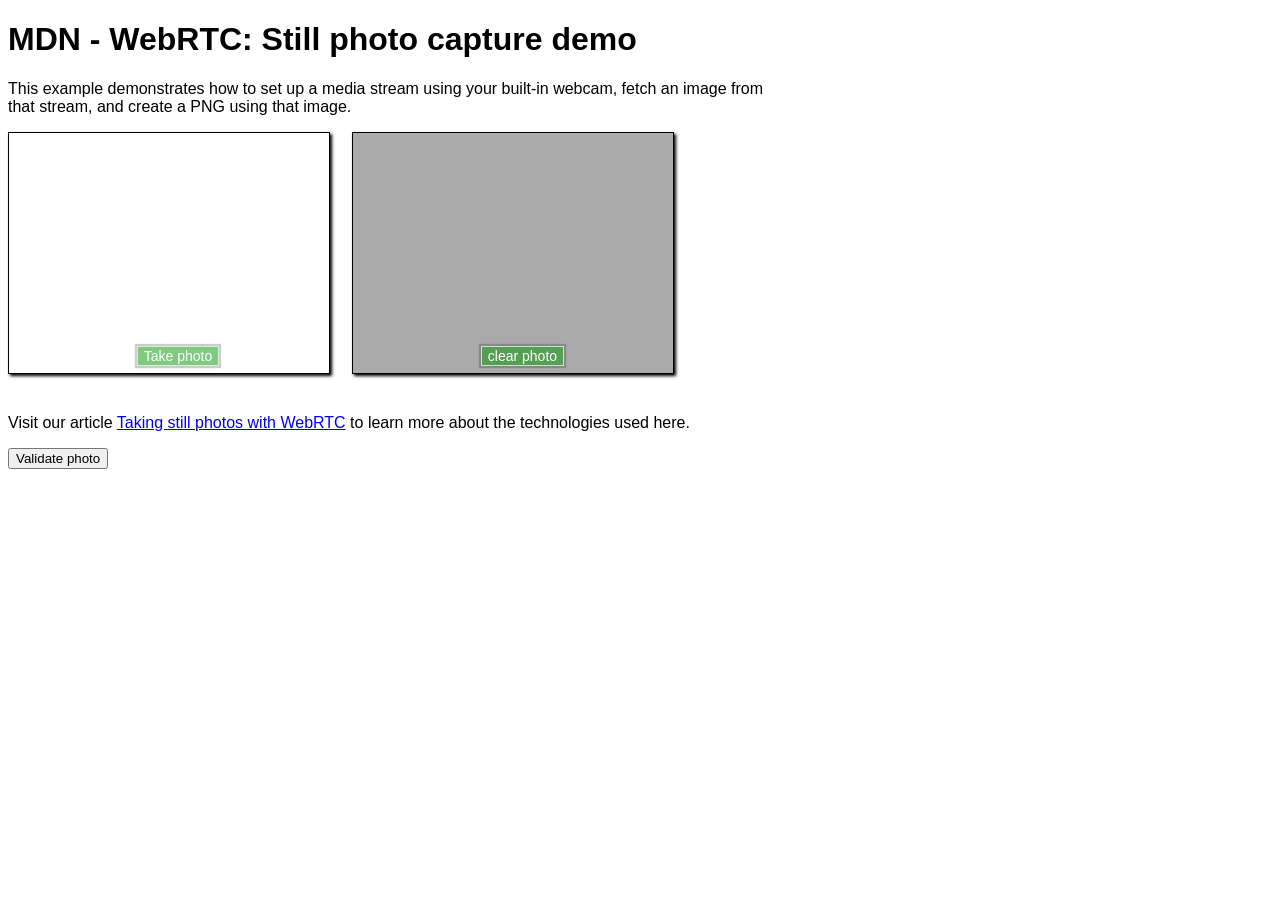
<file: frontend/index.html>
<!doctype html>
<html>
<head>
	<title>WebRTC: Still photo capture demo</title>
	<meta charset='utf-8'>
	<link rel="stylesheet" href="main.css" type="text/css" media="all">
	<script src="capture.js">
	</script>
</head>
<body>
<div class="contentarea">
	<h1>
		MDN - WebRTC: Still photo capture demo
	</h1>
	<p>
		This example demonstrates how to set up a media stream using your built-in webcam, fetch an image from that stream, and create a PNG using that image.
	</p>
  <div class="camera">
    <video id="video">Video stream not available.</video>
    <button id="startbutton">Take photo</button> 
  </div>
  <canvas id="canvas">
  </canvas>
  <div class="output">
    <img id="photo" alt="The screen capture will appear in this box."> 
	<button id="clearbutton">clear photo</button> 
  </div>
	<p>
		Visit our article <a href="https://developer.mozilla.org/en-US/docs/Web/API/WebRTC_API/Taking_still_photos"> Taking still photos with WebRTC</a> to learn more about the technologies used here.
	</p>
</div>
<div class="output">
	<button id="validatebutton" onclick="validate()">Validate photo</button>
	<div id="result"></div>
</div>
</body>
</html>
</file>
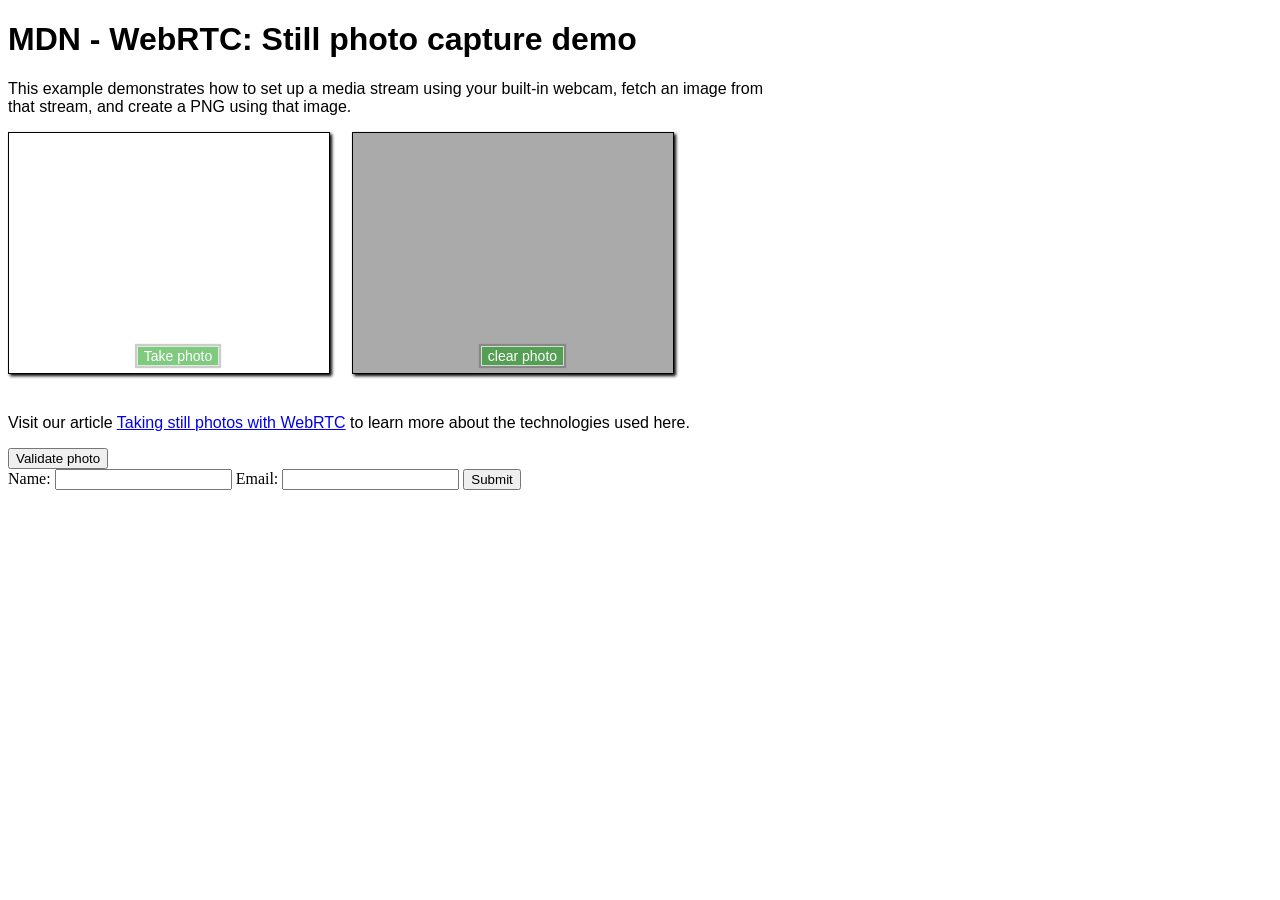
<file: frontend/static/index.html>
<!doctype html>
<html>
<head>
	<title>WebRTC: Still photo capture demo</title>
	<meta charset='utf-8'>
	<link rel="stylesheet" href="main.css" type="text/css" media="all">
	<script src="capture.js">
	</script>
</head>
<body>
<div class="contentarea">
	<h1>
		MDN - WebRTC: Still photo capture demo
	</h1>
	<p>
		This example demonstrates how to set up a media stream using your built-in webcam, fetch an image from that stream, and create a PNG using that image.
	</p>
  <div class="camera">
    <video id="video">Video stream not available.</video>
    <button id="startbutton">Take photo</button> 
  </div>
  <canvas id="canvas">
  </canvas>
  <div class="output">
    <img id="photo" alt="The screen capture will appear in this box."> 
	<button id="clearbutton">clear photo</button> 
  </div>
	<p>
		Visit our article <a href="https://developer.mozilla.org/en-US/docs/Web/API/WebRTC_API/Taking_still_photos"> Taking still photos with WebRTC</a> to learn more about the technologies used here.
	</p>
</div>
<div class="output">
	<button id="validatebutton" onclick="validate()">Validate photo</button>
	<div id="result"></div>
</div>
<form id="User">
	<label> Name: </label>
	<input id="name" type="text" value="">
	<label> Email: </label>
	<input id="email" type="text" value="">
	<button type="submit" onclick="submitForm(event); return false;">Submit</button>
</form>
</body>
</html>
</file>
<file: frontend/main.css>
#video {
  border: 1px solid black;
  box-shadow: 2px 2px 3px black;
  width:320px;
  height:240px;
}

#photo {
  border: 1px solid black;
  box-shadow: 2px 2px 3px black;
  width:320px;
  height:240px;
}

#canvas {
  display:none;
}

.camera {
  width: 340px;
  display:inline-block;
}

.output {
  width: 340px;
  display:inline-block;
}

#startbutton, #clearbutton{
  display:block;
  position:relative;
  margin-left:auto;
  margin-right:auto;
  bottom:32px;
  background-color: rgba(0, 150, 0, 0.5);
  border: 1px solid rgba(255, 255, 255, 0.7);
  box-shadow: 0px 0px 1px 2px rgba(0, 0, 0, 0.2);
  font-size: 14px;
  font-family: "Lucida Grande", "Arial", sans-serif;
  color: rgba(255, 255, 255, 1.0);
}

.contentarea {
  font-size: 16px;
  font-family: "Lucida Grande", "Arial", sans-serif;
  width: 760px;
}
</file>
<file: frontend/static/main.css>
#video {
  border: 1px solid black;
  box-shadow: 2px 2px 3px black;
  width:320px;
  height:240px;
}

#photo {
  border: 1px solid black;
  box-shadow: 2px 2px 3px black;
  width:320px;
  height:240px;
}

#canvas {
  display:none;
}

.camera {
  width: 340px;
  display:inline-block;
}

.output {
  width: 340px;
  display:inline-block;
}

#startbutton, #clearbutton{
  display:block;
  position:relative;
  margin-left:auto;
  margin-right:auto;
  bottom:32px;
  background-color: rgba(0, 150, 0, 0.5);
  border: 1px solid rgba(255, 255, 255, 0.7);
  box-shadow: 0px 0px 1px 2px rgba(0, 0, 0, 0.2);
  font-size: 14px;
  font-family: "Lucida Grande", "Arial", sans-serif;
  color: rgba(255, 255, 255, 1.0);
}

.contentarea {
  font-size: 16px;
  font-family: "Lucida Grande", "Arial", sans-serif;
  width: 760px;
}
</file>
